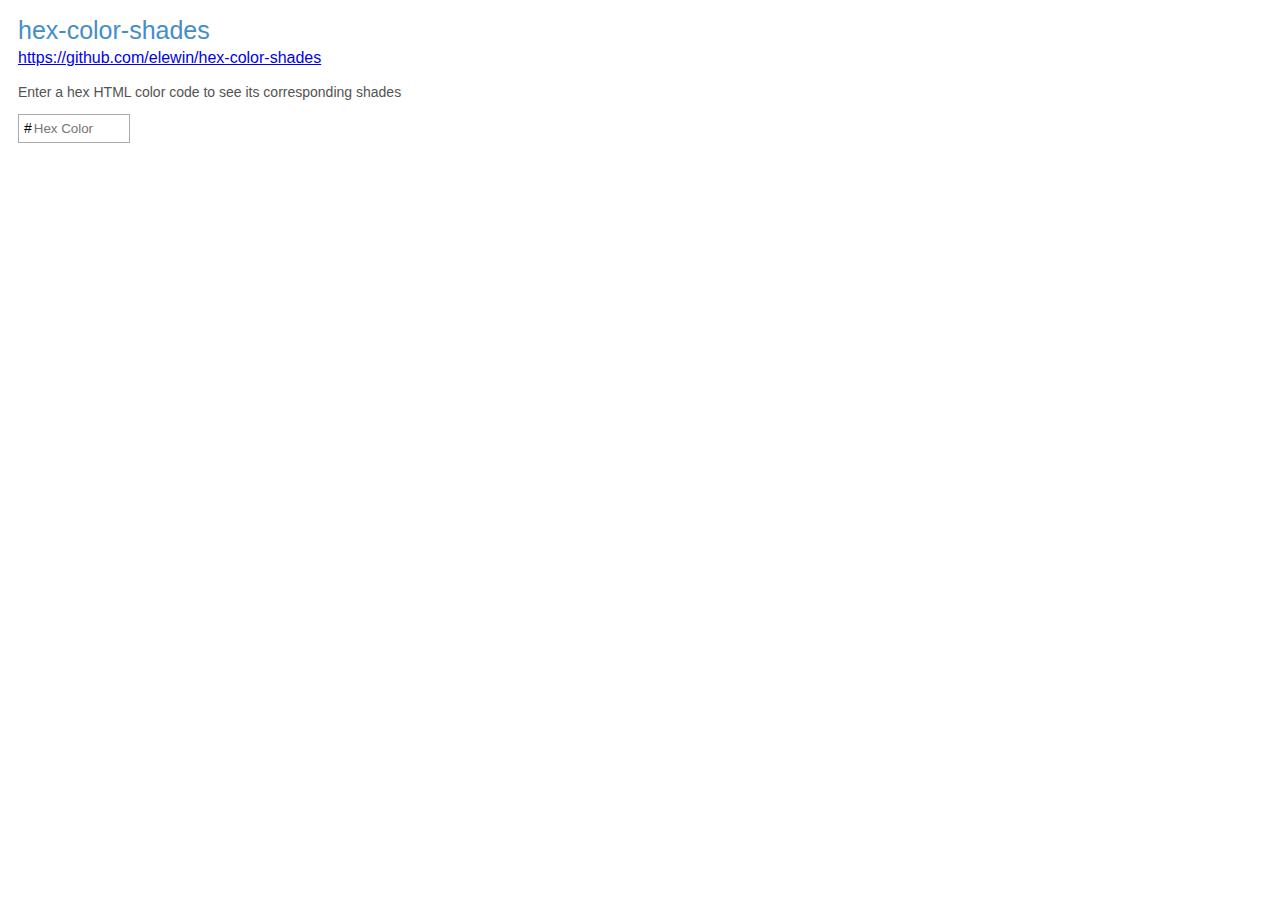
<file: hexcolor/index.html>
<!doctype html> <html lang=en> <head> <meta charset=utf-8 /> <meta name=viewport content="width=device-width,initial-scale=1"/> <title>Color Tool</title> </head> <body> <div id=root></div> <script type="text/javascript" src="./main.js"></script></body> </html>
</file>
